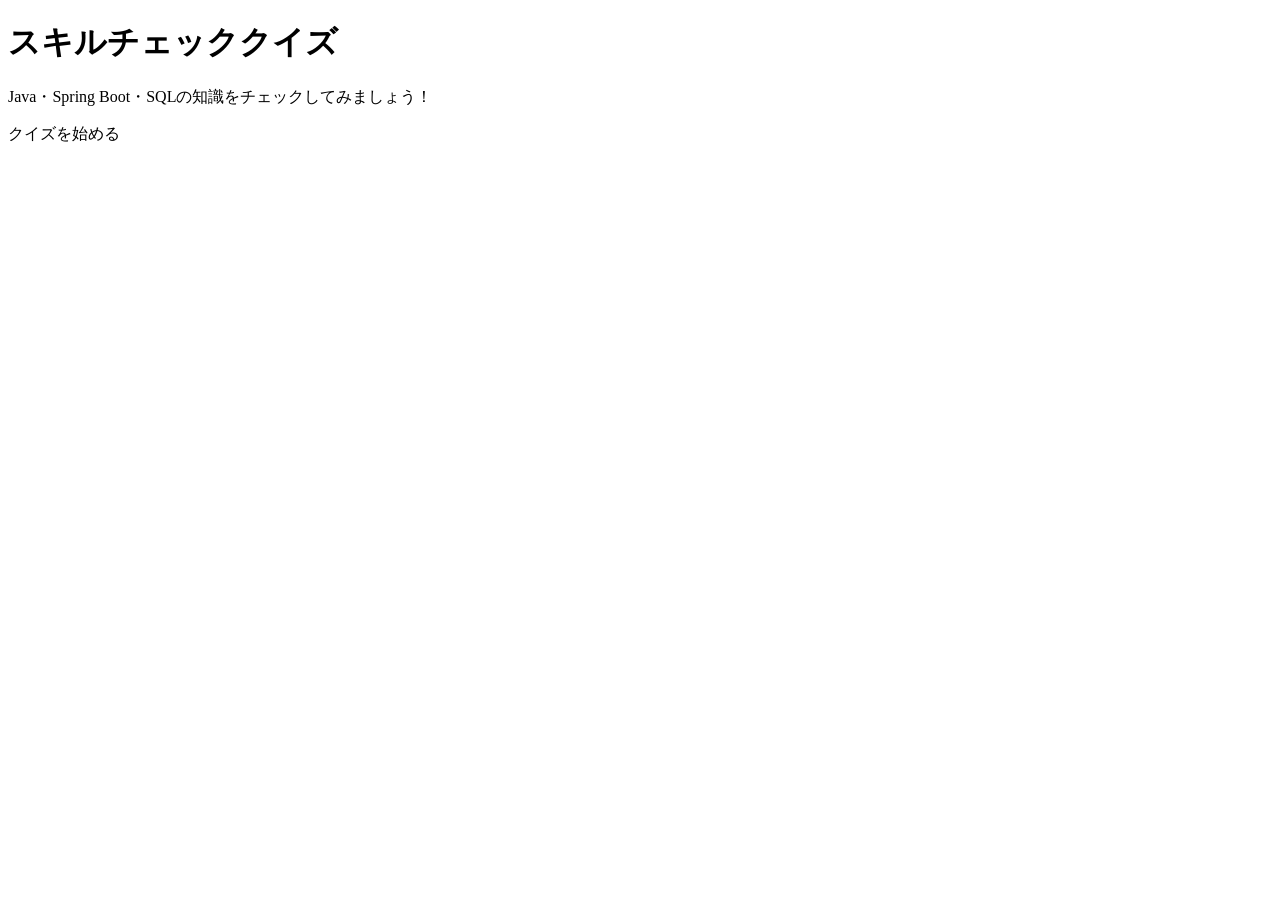
<file: src/main/resources/templates/index.html>
<!DOCTYPE html>
<html xmlns:th="http://www.thymeleaf.org">
<head>
<meta charset="UTF-8">
<title>スキルチェック</title>
<link rel="stylesheet" th:href="@{/css/style.css}">
</head>
<body>

<div class="container">

    <h1>スキルチェッククイズ</h1>

    <p class="message">
        Java・Spring Boot・SQLの知識をチェックしてみましょう！
    </p>

    <a th:href="@{/quiz}" class="start-btn">
        クイズを始める
    </a>

</div>

</body>
</html>
</file>
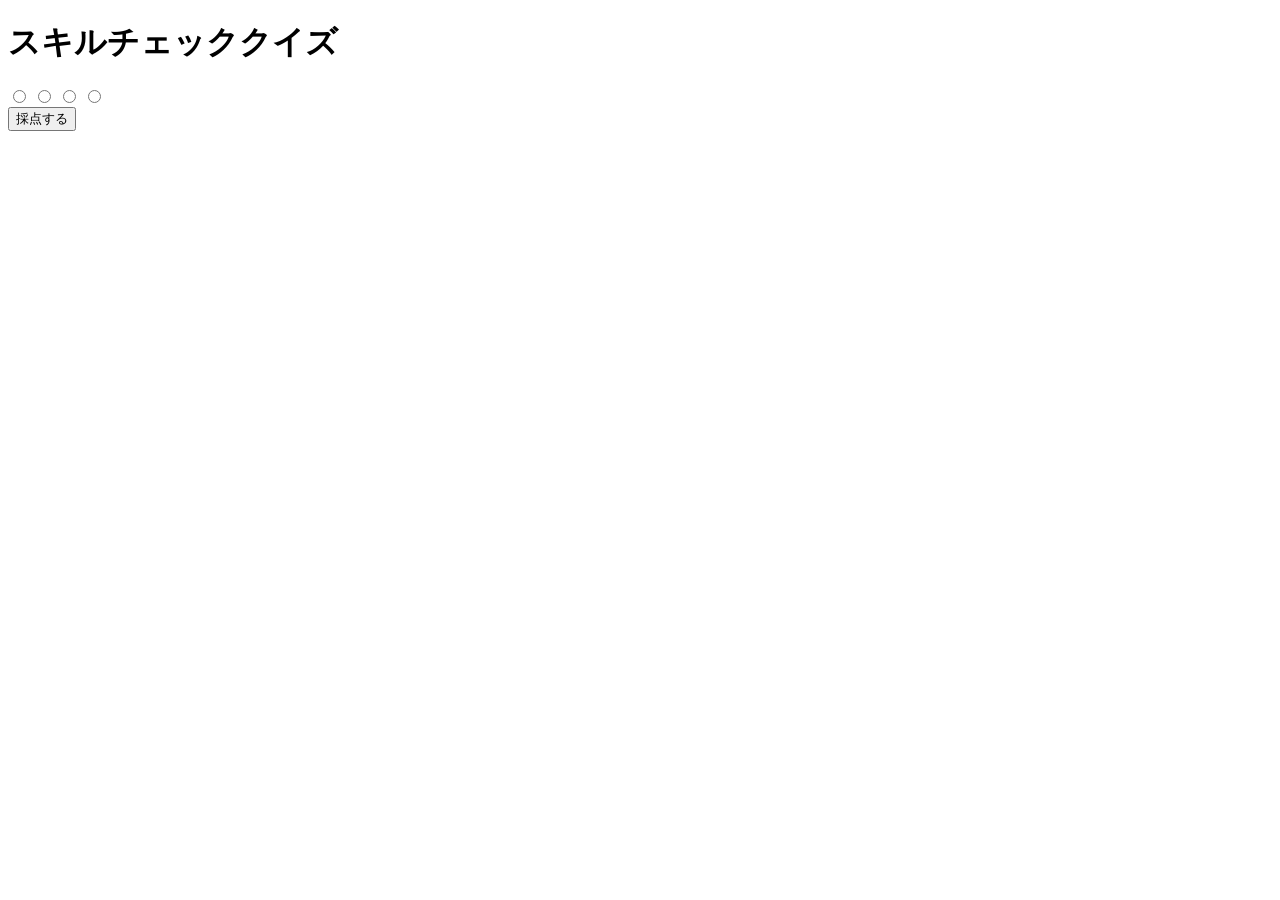
<file: src/main/resources/templates/quiz.html>
<!DOCTYPE html>
<html xmlns:th="http://www.thymeleaf.org">
<head>
<meta charset="UTF-8">
<link rel="stylesheet" th:href="@{/css/style.css}">
<title>クイズ</title>
</head>
<body>

<div class="container">

<h1>スキルチェッククイズ</h1>

<form th:action="@{/result}" method="post">

<div class="question" th:each="q : ${questions}">

    <p th:text="${q.question}"></p>

    <label>
        <input type="radio" th:name="'q'+${q.id}" value="1">
        <span th:text="${q.choice1}"></span>
    </label>

    <label>
        <input type="radio" th:name="'q'+${q.id}" value="2">
        <span th:text="${q.choice2}"></span>
    </label>

    <label>
        <input type="radio" th:name="'q'+${q.id}" value="3">
        <span th:text="${q.choice3}"></span>
    </label>

    <label>
        <input type="radio" th:name="'q'+${q.id}" value="4">
        <span th:text="${q.choice4}"></span>
    </label>

</div>

<button type="submit">採点する</button>

</form>

</div>

</body></html>
</file>
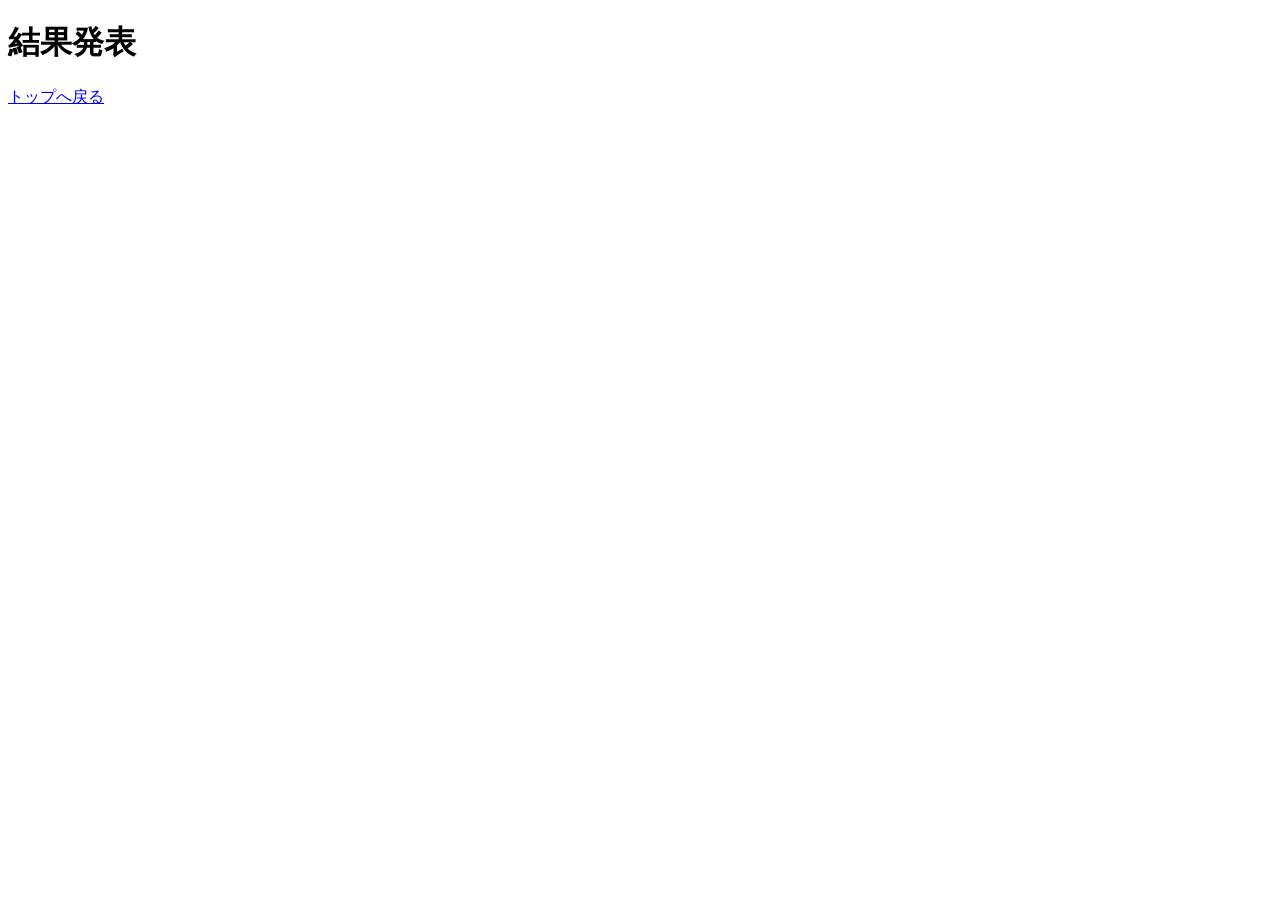
<file: src/main/resources/templates/result.html>
<!DOCTYPE html>
<html xmlns:th="http://www.thymeleaf.org">
<head>
<meta charset="UTF-8">
<link rel="stylesheet" th:href="@{/css/style.css}">
<title>結果</title>
</head>
<body>

<div class="container">

<h1>結果発表</h1>

<div class="result">
    <p th:text="${score} + ' / ' + ${total} + ' 問正解！'"></p>
</div>

<a href="/">トップへ戻る</a>

</div>

</body>
</html>
</file>
